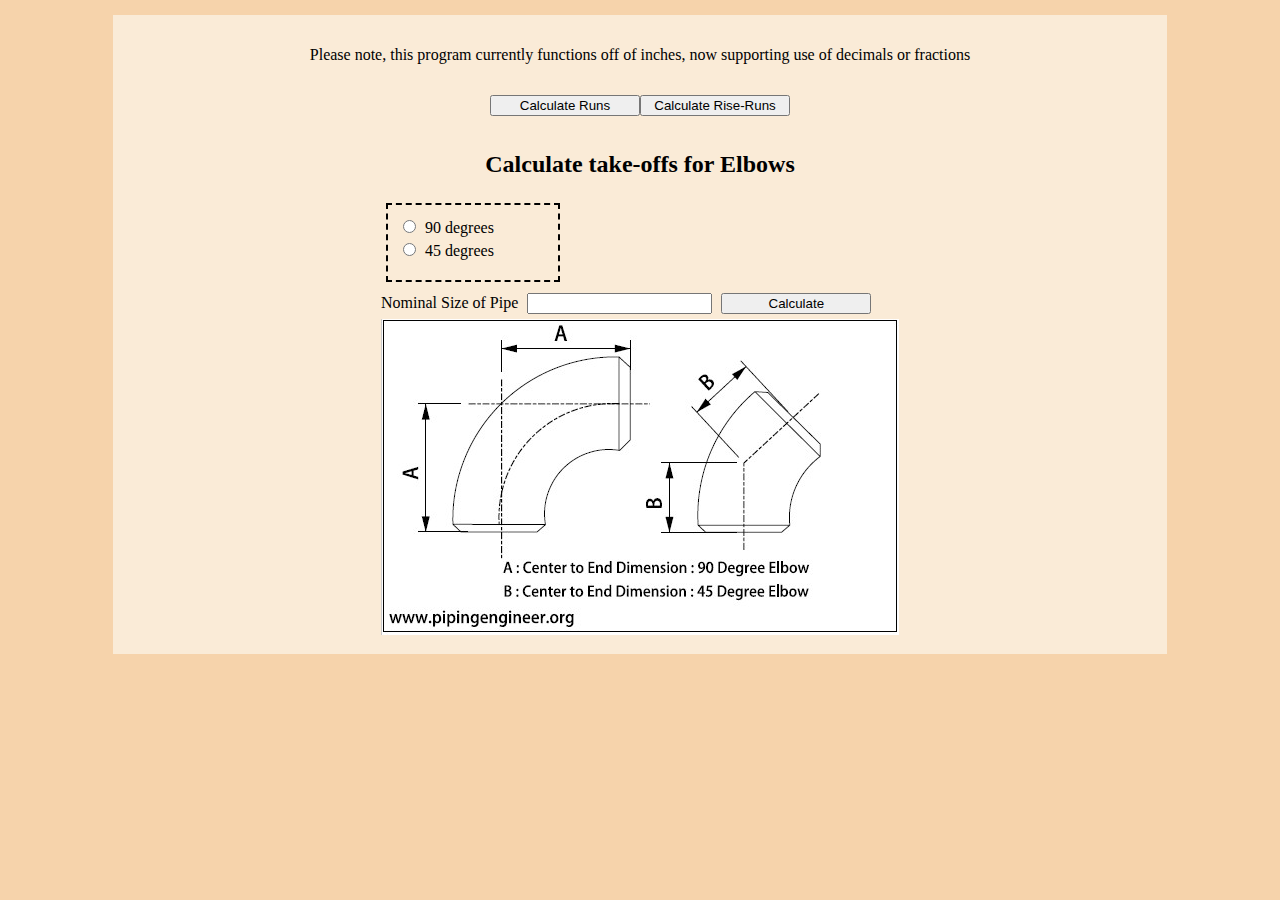
<file: index.html>
<!DOCTYPE html>
<html lang="en">
<head>
    <meta charset="UTF-8">
    <meta name="viewport" content= "height=device-height, initial-scale=0.8">
    <title>Pipe Take Offs</title>
    <link rel="stylesheet" href="index.css" />
</head>
<body>

    <p>Please note, this program currently functions off of inches, now supporting use of decimals or fractions</p>

    <div class="selectButtons">
        <div class="sButton">
            <button  id="calcElbows"> Calculate Elbows </button>
        </div>
        <div class="sButton">
            <button  id="calcRuns"> Calculate Runs </button>
        </div>
        <div class="sButton">
            <button  id="calcRiseRuns" > Calculate Rise-Runs </button>
        </div>

    </div>

    <section id="elbows">
        <h2>Calculate take-offs for Elbows</h2>
        <div>
            <div class="elbowContainer">
    <form>
    <div>
        <input type="radio" id="90" name="degrees" value="90">
        <label for="90">90 degrees</label>
    </div>

    <div>
        <input type="radio" id="45" name="degrees" value="45">
        <label for="45">45 degrees</label>
    </div>
    </form></div>
                <div>
                <label for="nomSize">Nominal Size of Pipe</label>
                <input type="text" id="nomSize">
                <button id="submit">
                    Calculate
                </button>
                <span class="response" id="result"></span>
            </div>

            <div>
                <img class="diagram" src="elbowsDiagram.jpg" />
            </div>

</div>
</section>

<section id="rise_runs">
<h2>Calculate take-offs for rise-runs</h2>
<h4>Calculator assumes 1/8" gaps for weld joints</h4>

    <div class="rise_run">
        <div class="inputs">
            <span class="group">
                <label for="pipeSize">Nominal Size of Pipe</label>
                <input type="text" id="pipeSize">
            </span>

            <span class="group">
                <label for="elevation_1">Upper Elevation</label>
                <input type="text" id="elevation_1">
            </span>

            <span class="group">
                <label for="elevation_2">Lower Elevation</label>
                <input type="text" id="elevation_2">
            </span>

        </div>

        <button id="calcRiseRun">Calculate</button>

        <div>
            <label for="overall_length">Overall Length (Includes Elbows & Gaps for Welds)</label>
            <span class="response" id="overall_length"></span>
        </div>
        <div>
            <label for="pieceLength">Length of Pipe</label>
            <span class="response" id="pieceLength"></span>
        </div>

        <div class="container">
            <img class="diagram" src="PipeDiagram.png" />
        </div>
    </div>
</section>


    <section id="runs">
        <h2>Calculate Runs</h2>
        <h4>Gaps for Weldments are assumed to be 1/8"</h4>

        <div class="selection">
            <label for="fitClass">Fitting Class:</label>
            <select id="fitClass" name="fitClass">
                <option class="fit_class" value="none"></option>
                <option class="fit_class" value="150">150</option>
                <option class="fit_class" value="300">300</option>
                <option class="fit_class" value="400">400</option>
                <option class="fit_class" value="600">600</option>
                <option class="fit_class" value="900">900</option>
                <option class="fit_class" value="1500">1500</option>
                <option class="fit_class" value="2500">2500</option>
            </select>

        </div>

        <div>
            <div id="fitting1" class="selection">
            <label for="pick1">Pipe Fitting 1:</label>
            <select id="pick1" name="pick_1">
                <option class="pick1" value="none">No fitting</option>
                <option class="pick1" value="weldNeckRF">Weld neck, Raised Face</option>
                <option class="pick1" value="weldNeckFF">Weld neck, Flat Face</option>
                <option class="pick1" value="90">Elbow, 90 degrees</option>
                <option class="pick1" value="45">Elbow, 45 degrees</option>

            </select>
            </div>
            <div id="fitting2" class="selection">
                <label for="pick2">Pipe Fitting 2:</label>
                <select id="pick2" name="pick_2">
                    <option class="pick2" value="none">No fitting</option>
                    <option class="pick2" value="weldNeckRF">Weld neck, Raised Face</option>
                    <option class="pick2" value="weldNeckFF">Weld neck, Flat Face</option>
                    <option class="pick2" value="90">Elbow, 90 degrees</option>
                    <option class="pick2" value="45">Elbow, 45 degrees</option>

                </select>
            </div>
            <div class="container">
                <img class="diagram" src="run%20diagram.jpg" />
            </div>
            <div>
                <label for="runNom">Nominal Size:</label>
                <input type="text" id="runNom">
            </div>
            <div>
                <label for="runOverall">Overall Length:</label>
                <input type="text" id="runOverall">
            </div>

            <button id="calcRun">Calculate</button>
            <span class="text" id="runAnswer"></span>
        </div>
    </section>

<script src="logic.js"></script>
</body>
</html>
</file>
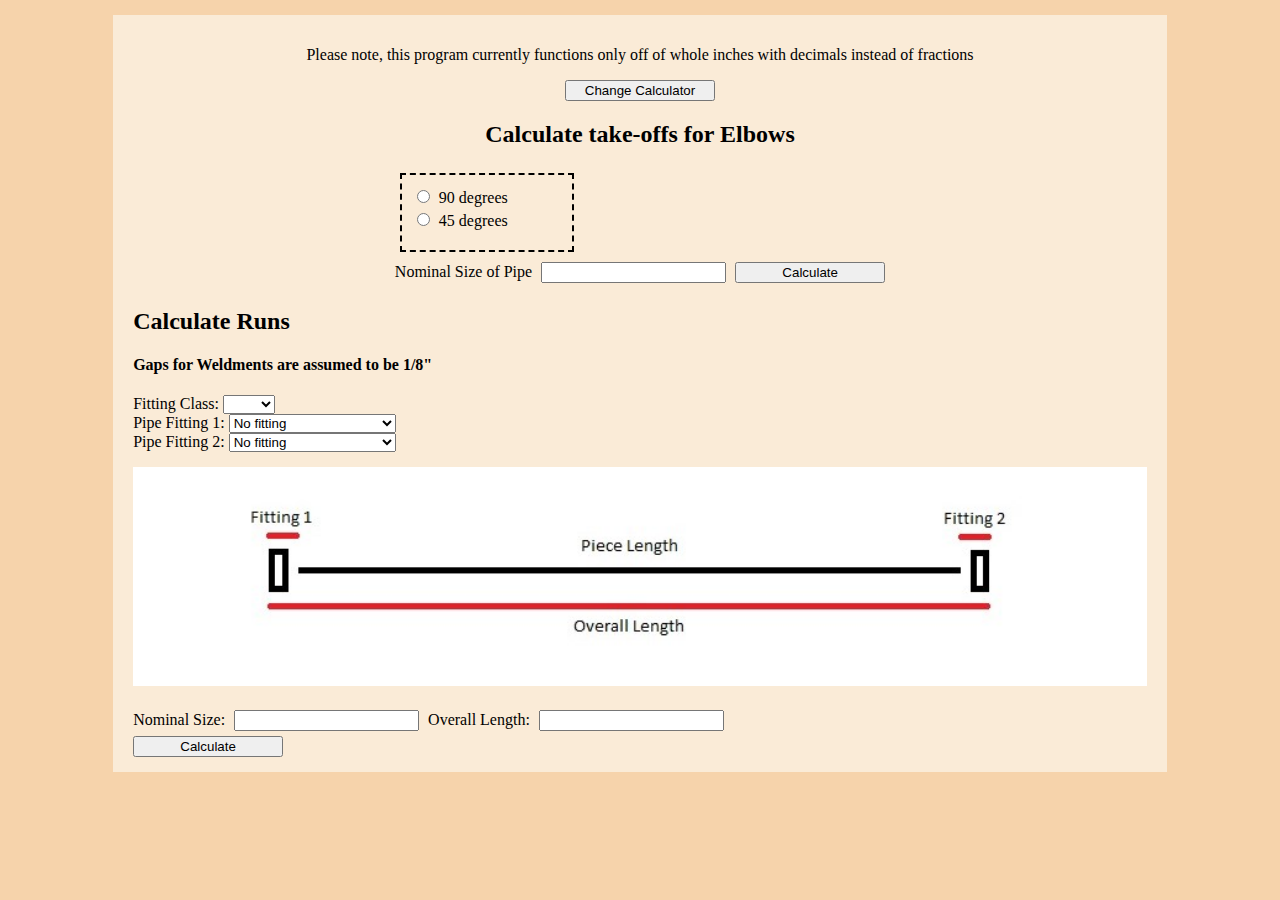
<file: takeOffs.html>
<!DOCTYPE html>
<html lang="en">
<head>
    <meta charset="UTF-8">
    <title>Pipe Take Offs</title>
    <link rel="stylesheet" href="index.css" />
</head>
<body>

    <p>Please note, this program currently functions only off of whole inches with decimals instead of fractions</p>

    <button id="cycle">Change Calculator</button>

    <section id="elbows">
        <h2>Calculate take-offs for Elbows</h2>
<div>
    <form>
    <div>

            <input type="radio" id="90" name="degrees" value="90">
            <label for="90">90 degrees</label>
    </div>

    <div>
        <input type="radio" id="45" name="degrees" value="45">
        <label for="45">45 degrees</label>
    </div>
    </form>

    <label for="nomSize">Nominal Size of Pipe</label>
    <input type="number" id="nomSize">
    <button id="submit">
        Calculate
    </button>
    <span id="result">
   </span>
</div>
</section>

<section id="rise_runs">
<h2>Calculate take-offs for rise-runs</h2>
<h4>Calculator assumes 1/8" gaps for weld joints</h4>

    <div class="rise_run">
        <div class="inputs">
            <span class="group">
                <label for="pipeSize">Nominal Size of Pipe</label>
                <input type="number" id="pipeSize">
            </span>

            <span class="group">
                <label for="elevation_1">Upper Elevation</label>
                <input type="number" id="elevation_1">
            </span>

            <span class="group">
                <label for="elevation_2">Lower Elevation</label>
                <input type="number" id="elevation_2">
            </span>

        </div>

        <button id="calcRiseRun">Calculate</button>

        <div>
            <label for="overall_length">Overall Length</label>
            <span id="overall_length"></span>

            <label for="pieceLength">Length of Pipe</label>
            <span id="pieceLength"></span>
        </div>

        <div class="container">
            <img class="diagram" src="PipeDiagram.png" />
        </div>
    </div>
</section>


    <section>
        <h2>Calculate Runs</h2>
        <h4>Gaps for Weldments are assumed to be 1/8"</h4>

        <div>
            <label for="fitClass">Fitting Class:</label>
            <select id="fitClass" name="fitClass">
                <option class="fit_class" value="none"></option>
                <option class="fit_class" value="150">150</option>
                <option class="fit_class" value="300">300</option>
                <option class="fit_class" value="400">400</option>
                <option class="fit_class" value="600">600</option>
                <option class="fit_class" value="900">900</option>
                <option class="fit_class" value="1500">1500</option>
                <option class="fit_class" value="2500">2500</option>
            </select>

        </div>

        <div>
            <div id="fitting1">
            <label for="pick1">Pipe Fitting 1:</label>
            <select id="pick1" name="pick_1">
                <option class="pick1" value="none">No fitting</option>
                <option class="pick1" value="weldNeckRF">Weld neck, Raised Face</option>
                <option class="pick1" value="weldNeckFF">Weld neck, Flat Face</option>
                <option class="pick1" value="90">Elbow, 90 degrees</option>
                <option class="pick1" value="45">Elbow, 45 degrees</option>

            </select>
            </div>
            <div id="fitting2">
                <label for="pick2">Pipe Fitting 2:</label>
                <select id="pick2" name="pick_2">
                    <option class="pick2" value="none">No fitting</option>
                    <option class="pick2" value="weldNeckRF">Weld neck, Raised Face</option>
                    <option class="pick2" value="weldNeckFF">Weld neck, Flat Face</option>
                    <option class="pick2" value="90">Elbow, 90 degrees</option>
                    <option class="pick2" value="45">Elbow, 45 degrees</option>

                </select>
            </div>
            <div class="container">
                <img class="diagram" src="run%20diagram.jpg" />
            </div>
            <div>
                <label for="runNom">Nominal Size:</label>
                <input type="number" id="runNom">

                <label for="runOverall">Overall Length:</label>
                <input type="number" id="runOverall">
            </div>

            <button id="calcRun">Calculate</button>
            <span id="runAnswer"></span>
        </div>
    </section>

<script src="logic.js"></script>
</body>
</html>
</file>
<file: index.css>
html {
    background-color: rgba(244, 200, 150, 0.8);
}

body {
    width: 80%;
    background-color: antiquewhite;
    margin: 15px auto;
    display: flex;
    flex-direction: column;
    justify-content: center;
    align-items: center;
    padding: 15px;
}

button {
    width: 150px;
    text-align: center;
}

form {
    border: 2px dashed black;
    width: 150px;
    padding: 10px;
    margin: 5px;
    height: 55px;
}

input {
    margin: 5px;
}

section {
    animation: fadeIn 0.75s;
    width: 99%;
}

.container {
    margin: 15px auto;
}

.diagram {
    height: auto;
    width: 100%;
}

.elbowContainer {
    display: flex;
    flex-direction: column;
    justify-content: center;
    align-content: center;
}

.inputs {
    display: flex;
    justify-content: space-evenly;
    flex-wrap: wrap;
}

.group {
    flex-basis: 40%;
    flex-direction: column;
    margin: 10px;
}

.response {
    font-size: x-large;
    font-weight: bold;
    margin: 10px;
}

.rise_run {
    display: flex;
    flex-direction: column;
}

.selectButtons {
    display: flex;
    margin: 15px;
}

.selection {
    margin: 10px;
}

#elbows {
    display: flex;
    flex-direction: column;
    width: 100%;
    justify-items: center;
    align-items: center;
}

#rise_runs {
    display: none;
}

#runs {
    display: none;
}

#calcElbows {
    display: none;
}

@keyframes fadeIn {
    0% { opacity: 0; }
    100% { opacity: 1; }
}
</file>
